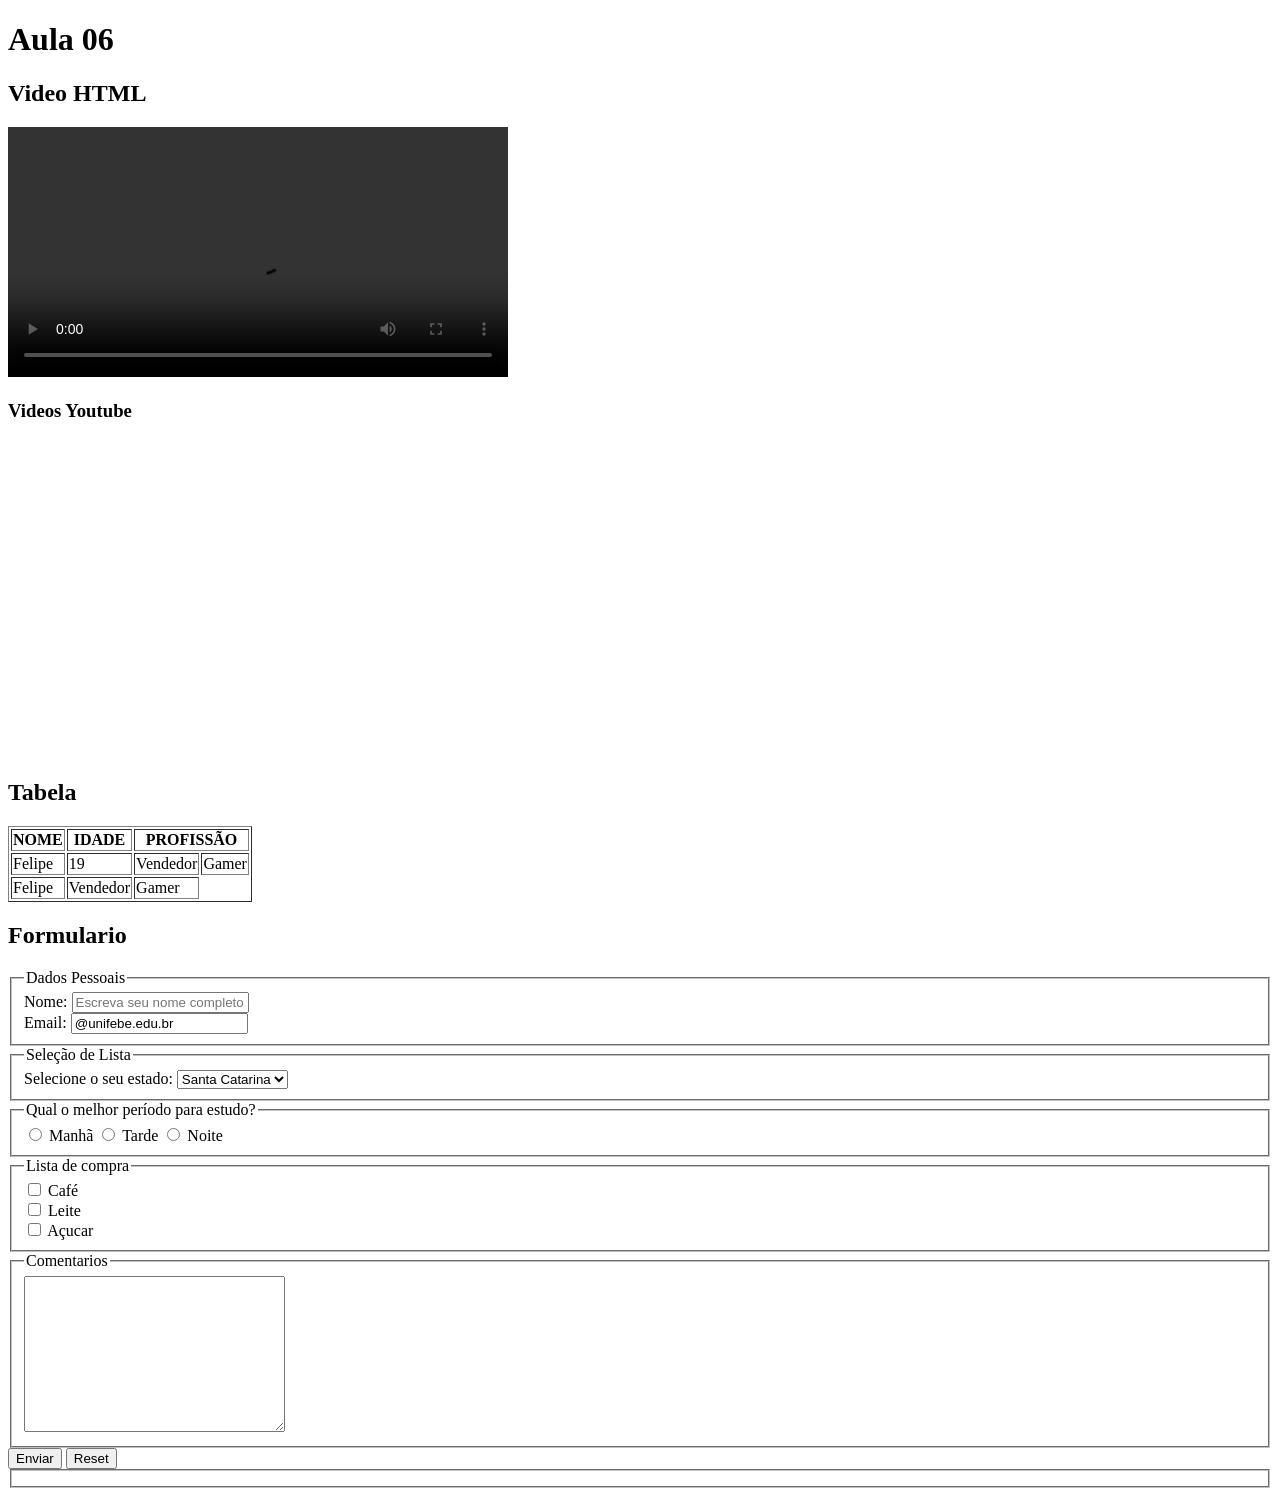
<file: PROJETOAULA.HTML/index.html>
<!DOCTYPE html>
<html lang="pt-br">
<head>
    <meta charset="UTF-8">
    <meta http-equiv="X-UA-Compatible" content="IE=edge">
    <meta name="viewport" content="width=device-width, initial-scale=1.0">
    <title>Document</title>
</head>
<body>
    <header>
        <h1>Aula 06</h1>
    </header>
    <Main>
        <section>
         <h2>Video HTML</h2>
        <video autoplay controls width="500" src="https://videos.rockstargames.com/v4/ks18e7s9/flv/en-us-2160p.mp4"></video>
         <div>
            <h3>Videos Youtube</h3>
            <iframe width="560" height="315" src="https://www.youtube.com/embed/Zl0dsN5Vu9g?si=Ycg2bxB__p7g-Reg" title="YouTube video player" frameborder="0" allow="accelerometer; autoplay; clipboard-write; encrypted-media; gyroscope; picture-in-picture; web-share" referrerpolicy="strict-origin-when-cross-origin" allowfullscreen></iframe>
        </section>
        <section>
            <h2>Tabela</h2>
            <table border="1"> 
                <thead>
                    <tr>
                        <th>NOME</th>
                        <th>IDADE</th>
                        <th colspan="2">PROFISSÃO</th>
                    </tr>
                </thead>
                <tbody>
                    <tr>
                        <td>Felipe</td>
                        <td rowspan="">19</td>
                        <td>Vendedor</td>
                        <td>Gamer</td>
                        </tr>
                        <tr>
                            <td>Felipe</td>
                        <!-- <td>19</td> -->
                        <td>Vendedor</td>
                        <td>Gamer</td>
                        </tr>
                    </tr>
                </tbody>
            </table>
        </section>
        <h2>Formulario</h2>
        <form method="post" action="">
        <fieldset>
            <legend>Dados Pessoais</legend>
            <label for="">Nome:</label>
            <input required placeholder="Escreva seu nome completo" name="Nome-completo" type="text">
            <br>
            <label for="">Email:</label>
            <input name="Email-Pessoal" type="email" value="@unifebe.edu.br">
        </fieldset>

        <fieldset>
            <legend>Seleção de Lista</legend>
            <label for="estado">Selecione o seu estado:</label>
            <select name="estado-mencionado" id="">
                <option value="SC">Santa Catarina</option>
                <option value="PR">Parána</option>
            </select>
        </fieldset>

        <fieldset>
            <legend>Qual o melhor período para estudo?</legend>

            <input type="radio" id="manha" nome="periodo-estudo">
            <label for="manha">Manhã</label>

            <input type="radio" id="tarde" nome="periodo-estudo">
            <label for="tarde">Tarde</label>

            <input type="radio" id="noite" nome="periodo-estudo">
            <label for="noite">Noite</label>
        </fieldset>

        <fieldset>

        <legend>Lista de compra</legend>
        <input type="checkbox" id="cafe" name="cafe">
        <label for="cafe">Café</label>
        <br>
        <input type="checkbox" id="leite" name="leite">
        <label for="leite">Leite</label>
        <br>
        <input type="checkbox" id="aucar" name="acucar">
        <label for="acucar">Açucar</label>
    </fieldset>

    <fieldset>
        <legend>Comentarios</legend>
        <textarea name="Comentario" id="" cols="30" rows="10"></textarea>
    </fieldset>

    <button type="submit">Enviar</button>
    <button type="reset">Reset</button>
    <fieldset>

    </form>
</section>
</main>
<footer></footer>
</body>
</html>
</file>
